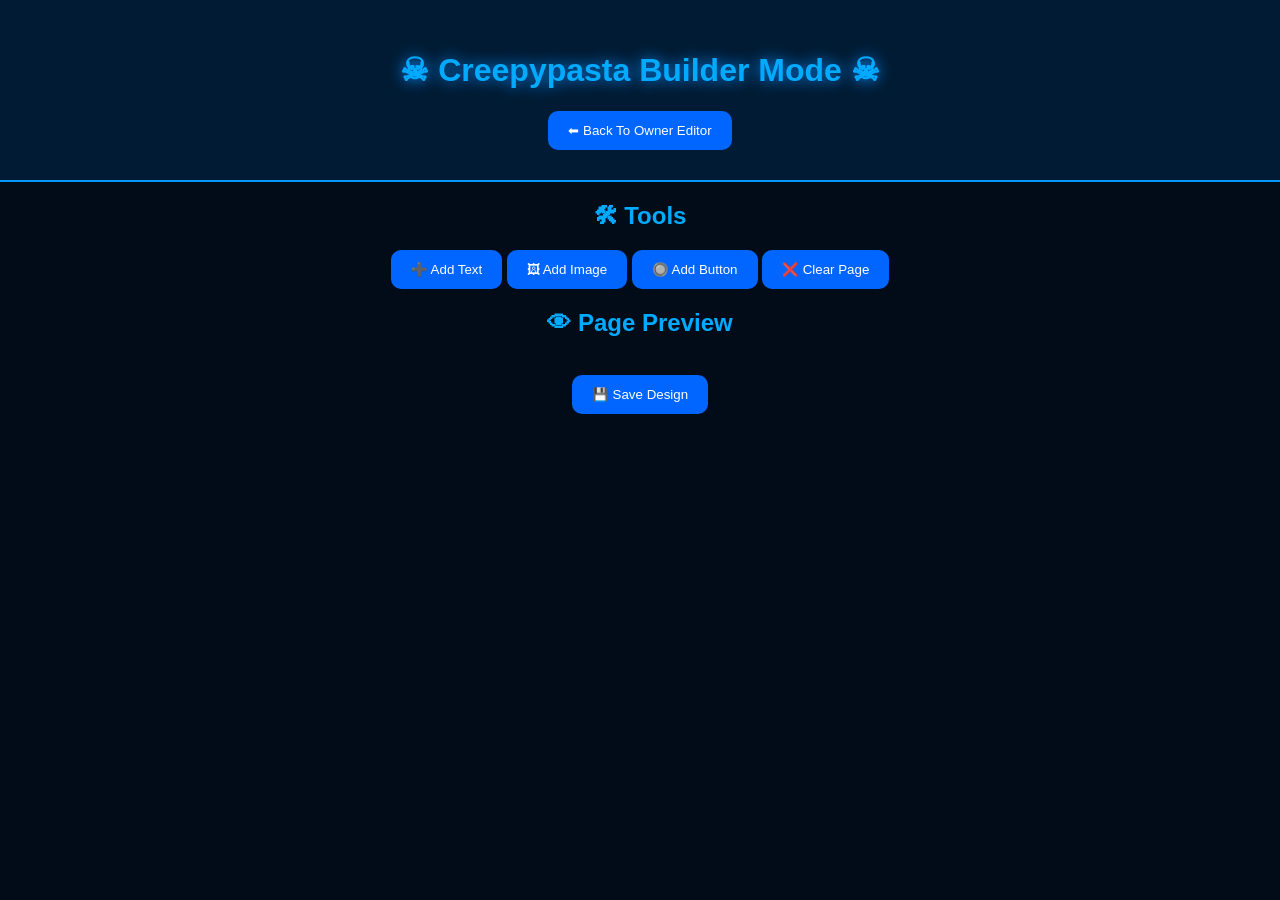
<file: builder.html>
<!DOCTYPE html>
<html>

<head>

<title>Builder Mode | Creepypasta Fansss</title>

<link rel="stylesheet" href="style.css">

</head>


<body>


<header>

<h1>☠ Creepypasta Builder Mode ☠</h1>

<a href="dashboard.html">
<button>
⬅ Back To Owner Editor
</button>
</a>

</header>



<main>


<h2>🛠 Tools</h2>


<button onclick="addText()">
➕ Add Text
</button>


<button onclick="addImage()">
🖼 Add Image
</button>


<button onclick="addButton()">
🔘 Add Button
</button>


<button onclick="clearPage()">
❌ Clear Page
</button>



<h2>👁 Page Preview</h2>


<div id="page">

</div>



<br>


<button onclick="savePage()">
💾 Save Design
</button>



</main>





<script>


let page = document.getElementById("page");



function addText(){


let text = prompt(
"Enter your text:"
);



if(text){


let box =
document.createElement("div");


box.className="card";


box.innerHTML =
text;



page.appendChild(box);


}


}





function addImage(){


let url = prompt(
"Paste image URL:"
);



if(url){


let img =
document.createElement("img");


img.src=url;


img.style.width="250px";


page.appendChild(img);


}


}







function addButton(){


let name = prompt(
"Button name:"
);



if(name){


let button =
document.createElement("button");


button.innerHTML=name;


page.appendChild(button);


}


}







function clearPage(){


if(confirm("Delete everything?")){


page.innerHTML="";


}


}








function savePage(){


localStorage.setItem(
"customPage",
page.innerHTML
);


alert("Design Saved!");

}



let saved =
localStorage.getItem("customPage");



if(saved){


page.innerHTML=saved;


}



</script>



</body>

</html>
</file>
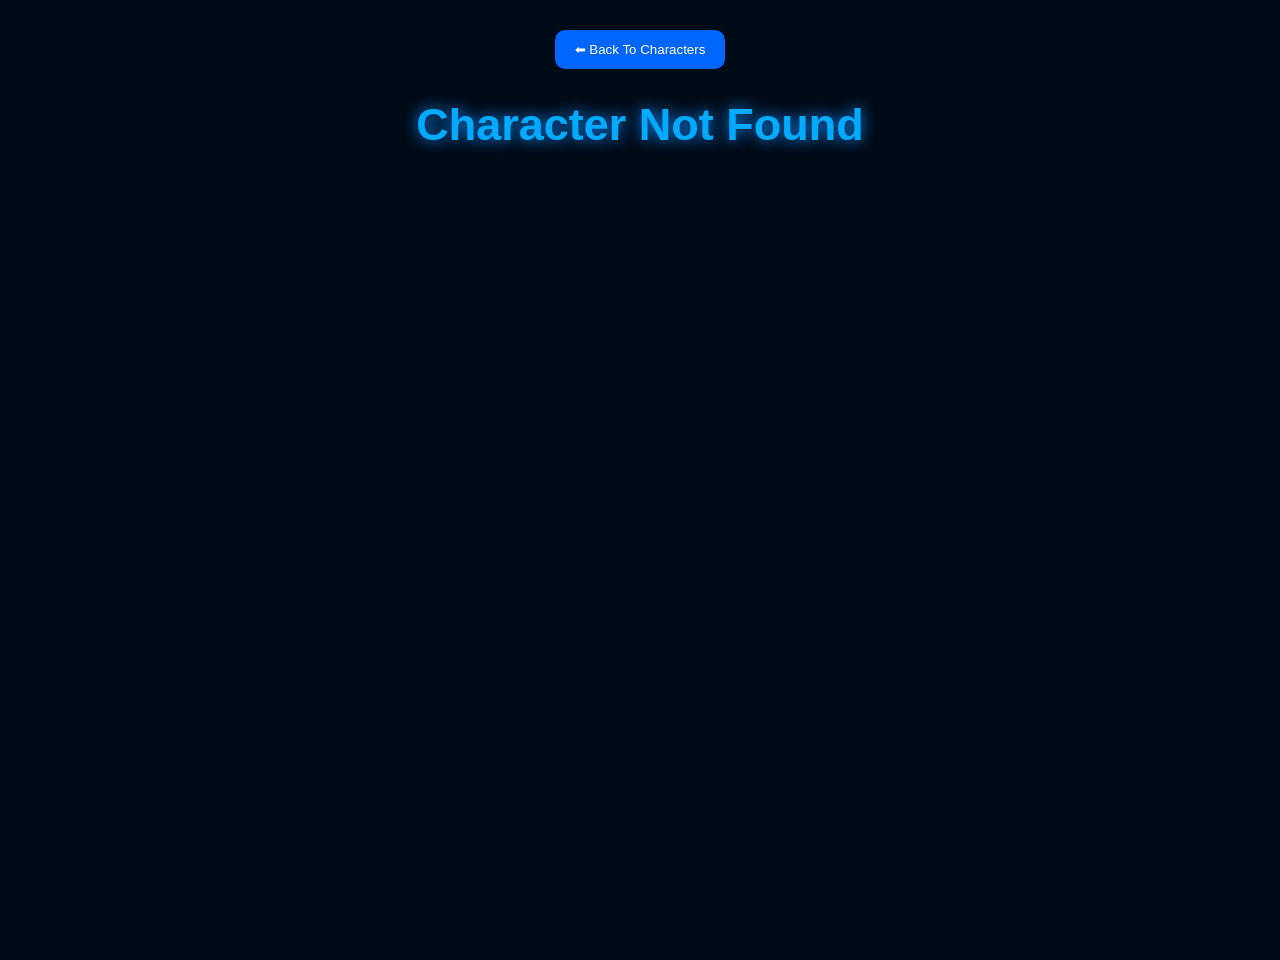
<file: character.html>
<!DOCTYPE html>
<html>

<head>

<title>Character Lore | Creepypasta Fansss</title>

<link rel="stylesheet" href="style.css">

</head>


<body>


<div class="profilePage">


<a href="characters.html">

<button>
⬅ Back To Characters
</button>

</a>



<div id="profile"></div>


</div>




<script>


let characters =
JSON.parse(localStorage.getItem("characters")) || [];



let params =
new URLSearchParams(window.location.search);



let id =
params.get("id");



let character =
characters.find(x => x.id == id);



let profile =
document.getElementById("profile");



if(character){


profile.innerHTML = `


<h1>

${character.name}

</h1>



<img class="profileImage" src="${character.image}">



<h2>
☠ LORE ☠
</h2>



<div class="lore">

${character.info}

</div>



`;



}

else{


profile.innerHTML = `

<h1>
Character Not Found
</h1>

`;

}



</script>



</body>

</html>
</file>
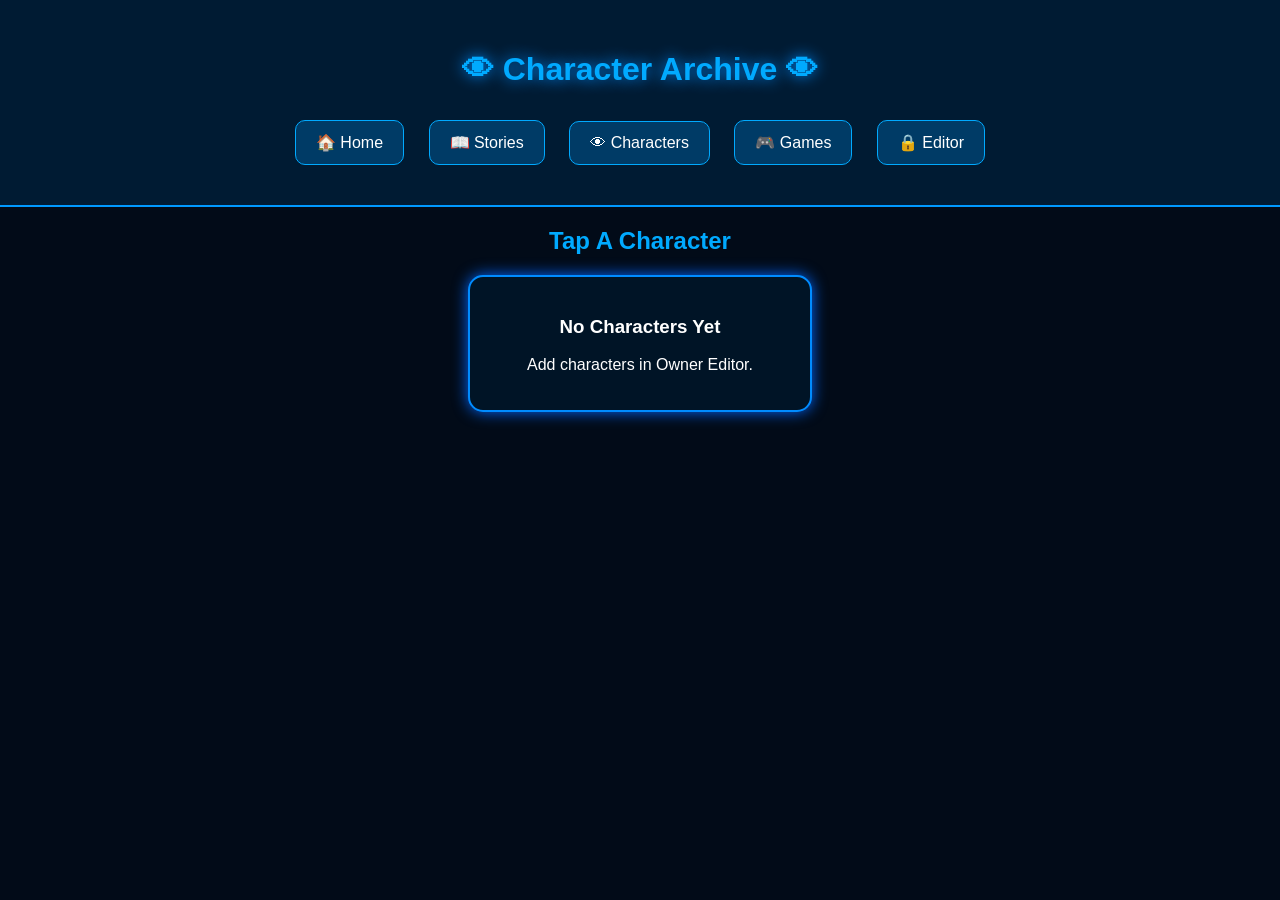
<file: characters.html>
<!DOCTYPE html>
<html>

<head>

<title>Characters | Creepypasta Fansss</title>

<link rel="stylesheet" href="style.css">

</head>


<body>


<header>

<h1>👁 Character Archive 👁</h1>


<nav>

<a href="index.html">🏠 Home</a>
<a href="stories.html">📖 Stories</a>
<a href="characters.html">👁 Characters</a>
<a href="games.html">🎮 Games</a>
<a href="editor.html">🔒 Editor</a>

</nav>


</header>



<main>


<h2>Tap A Character</h2>


<div id="characterList"></div>



</main>




<script>


let characters =
JSON.parse(localStorage.getItem("characters")) || [];


let list =
document.getElementById("characterList");



if(characters.length === 0){


list.innerHTML = `

<div class="card">

<h3>No Characters Yet</h3>

<p>Add characters in Owner Editor.</p>

</div>

`;

}



characters.forEach(function(character){


list.innerHTML += `


<a href="character.html?id=${character.id}" style="text-decoration:none;color:white;">


<div class="card">


<h2>
${character.name}
</h2>


<img src="${character.image}" width="220">


<p>
Tap to read lore
</p>


</div>


</a>


`;



});


</script>



</body>

</html>
</file>
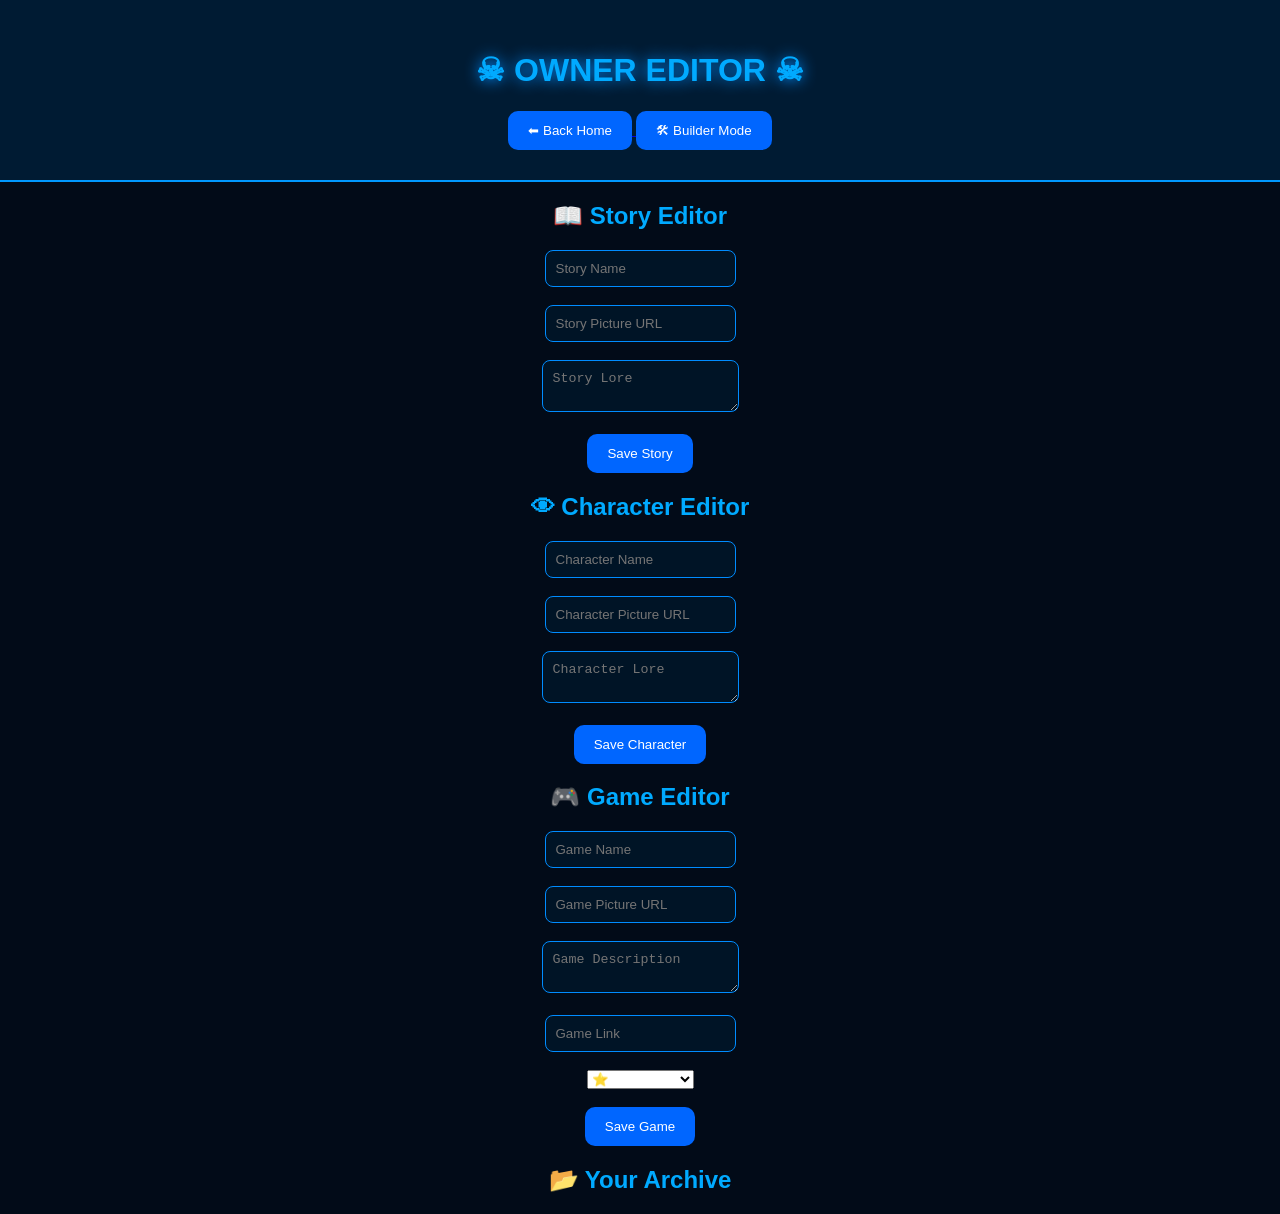
<file: dashboard.html>
<!DOCTYPE html>
<html>

<head>

<title>Creepypasta Fansss Owner Editor</title>

<link rel="stylesheet" href="style.css">

</head>


<body>


<header>

<h1>☠ OWNER EDITOR ☠</h1>


<a href="index.html">
<button>⬅ Back Home</button>
</a>


<a href="builder.html">
<button>🛠 Builder Mode</button>
</a>

</header>




<main>



<h2>📖 Story Editor</h2>


<input id="storyName" placeholder="Story Name">

<br><br>


<input id="storyImage" placeholder="Story Picture URL">

<br><br>


<textarea id="storyInfo" placeholder="Story Lore"></textarea>


<br><br>


<button onclick="saveStory()">
Save Story
</button>







<h2>👁 Character Editor</h2>


<input id="characterName" placeholder="Character Name">

<br><br>


<input id="characterImage" placeholder="Character Picture URL">

<br><br>


<textarea id="characterInfo" placeholder="Character Lore"></textarea>


<br><br>


<button onclick="saveCharacter()">
Save Character
</button>








<h2>🎮 Game Editor</h2>


<input id="gameName" placeholder="Game Name">

<br><br>


<input id="gameImage" placeholder="Game Picture URL">

<br><br>


<textarea id="gameInfo" placeholder="Game Description"></textarea>

<br><br>


<input id="gameLink" placeholder="Game Link">

<br><br>


<select id="gameRating">

<option value="1">⭐</option>

<option value="2">⭐⭐</option>

<option value="3">⭐⭐⭐</option>

<option value="4">⭐⭐⭐⭐</option>

<option value="5">⭐⭐⭐⭐⭐</option>

</select>


<br><br>


<button onclick="saveGame()">
Save Game
</button>








<h2>📂 Your Archive</h2>


<div id="list"></div>



</main>






<script>


let editType = "";

let editID = "";







function saveStory(){


let stories =
JSON.parse(localStorage.getItem("stories")) || [];



let data={


id:editType=="story"?Number(editID):Date.now(),


name:storyName.value,


image:storyImage.value,


info:storyInfo.value



};




if(editType=="story"){


stories =
stories.map(x=>x.id==data.id?data:x);


}

else{


stories.push(data);


}



localStorage.setItem(

"stories",

JSON.stringify(stories)

);



clearEditor();

show();


}










function saveCharacter(){


let characters =
JSON.parse(localStorage.getItem("characters")) || [];



let data={


id:editType=="character"?Number(editID):Date.now(),


name:characterName.value,


image:characterImage.value,


info:characterInfo.value



};



if(editType=="character"){


characters =
characters.map(x=>x.id==data.id?data:x);


}

else{


characters.push(data);


}



localStorage.setItem(

"characters",

JSON.stringify(characters)

);



clearEditor();

show();


}









function saveGame(){


let games =
JSON.parse(localStorage.getItem("games")) || [];



let data={


id:editType=="game"?Number(editID):Date.now(),


name:gameName.value,


image:gameImage.value,


info:gameInfo.value,


link:gameLink.value,


rating:Number(gameRating.value)



};




if(editType=="game"){


games =
games.map(x=>x.id==data.id?data:x);


}

else{


games.push(data);


}



localStorage.setItem(

"games",

JSON.stringify(games)

);



clearEditor();

show();


}









function show(){


let list=document.getElementById("list");

list.innerHTML="";



let games =
JSON.parse(localStorage.getItem("games")) || [];


let characters =
JSON.parse(localStorage.getItem("characters")) || [];


let stories =
JSON.parse(localStorage.getItem("stories")) || [];






stories.forEach(x=>{


list.innerHTML+=`

<div class="card">


<h2>📖 ${x.name}</h2>


<img src="${x.image}" width="150">


<p>${x.info}</p>


<button onclick="editStory(${x.id})">
✏ Edit
</button>


<button onclick="deleteStory(${x.id})">
❌ Delete
</button>


</div>

`;

});







characters.forEach(x=>{


list.innerHTML+=`

<div class="card">


<h2>👁 ${x.name}</h2>


<img src="${x.image}" width="150">


<p>${x.info}</p>


<button onclick="editCharacter(${x.id})">
✏ Edit
</button>


<button onclick="deleteCharacter(${x.id})">
❌ Delete
</button>


</div>

`;

});









games.forEach(x=>{


list.innerHTML+=`

<div class="card">


<h2>🎮 ${x.name}</h2>


<img src="${x.image}" width="150">


<p>${x.info}</p>


<p>
Rating:
${"⭐".repeat(x.rating)}
</p>


<button onclick="editGame(${x.id})">
✏ Edit
</button>


<button onclick="deleteGame(${x.id})">
❌ Delete
</button>


</div>

`;

});


}









function editStory(id){


let data =
JSON.parse(localStorage.getItem("stories"))
.find(x=>x.id==id);


editType="story";
editID=id;


storyName.value=data.name;
storyImage.value=data.image;
storyInfo.value=data.info;


}







function editCharacter(id){


let data =
JSON.parse(localStorage.getItem("characters"))
.find(x=>x.id==id);



editType="character";
editID=id;



characterName.value=data.name;

characterImage.value=data.image;

characterInfo.value=data.info;



}







function editGame(id){


let data =
JSON.parse(localStorage.getItem("games"))
.find(x=>x.id==id);



editType="game";

editID=id;



gameName.value=data.name;

gameImage.value=data.image;

gameInfo.value=data.info;

gameLink.value=data.link;

gameRating.value=data.rating;



}









function deleteStory(id){

let a=JSON.parse(localStorage.getItem("stories"))||[];

localStorage.setItem(
"stories",
JSON.stringify(a.filter(x=>x.id!=id))
);

show();

}



function deleteCharacter(id){

let a=JSON.parse(localStorage.getItem("characters"))||[];

localStorage.setItem(
"characters",
JSON.stringify(a.filter(x=>x.id!=id))
);

show();

}



function deleteGame(id){

let a=JSON.parse(localStorage.getItem("games"))||[];

localStorage.setItem(
"games",
JSON.stringify(a.filter(x=>x.id!=id))
);

show();

}







function clearEditor(){


editType="";

editID="";


storyName.value="";
storyImage.value="";
storyInfo.value="";


characterName.value="";
characterImage.value="";
characterInfo.value="";


gameName.value="";
gameImage.value="";
gameInfo.value="";
gameLink.value="";


}






show();


</script>



</body>

</html>
</file>
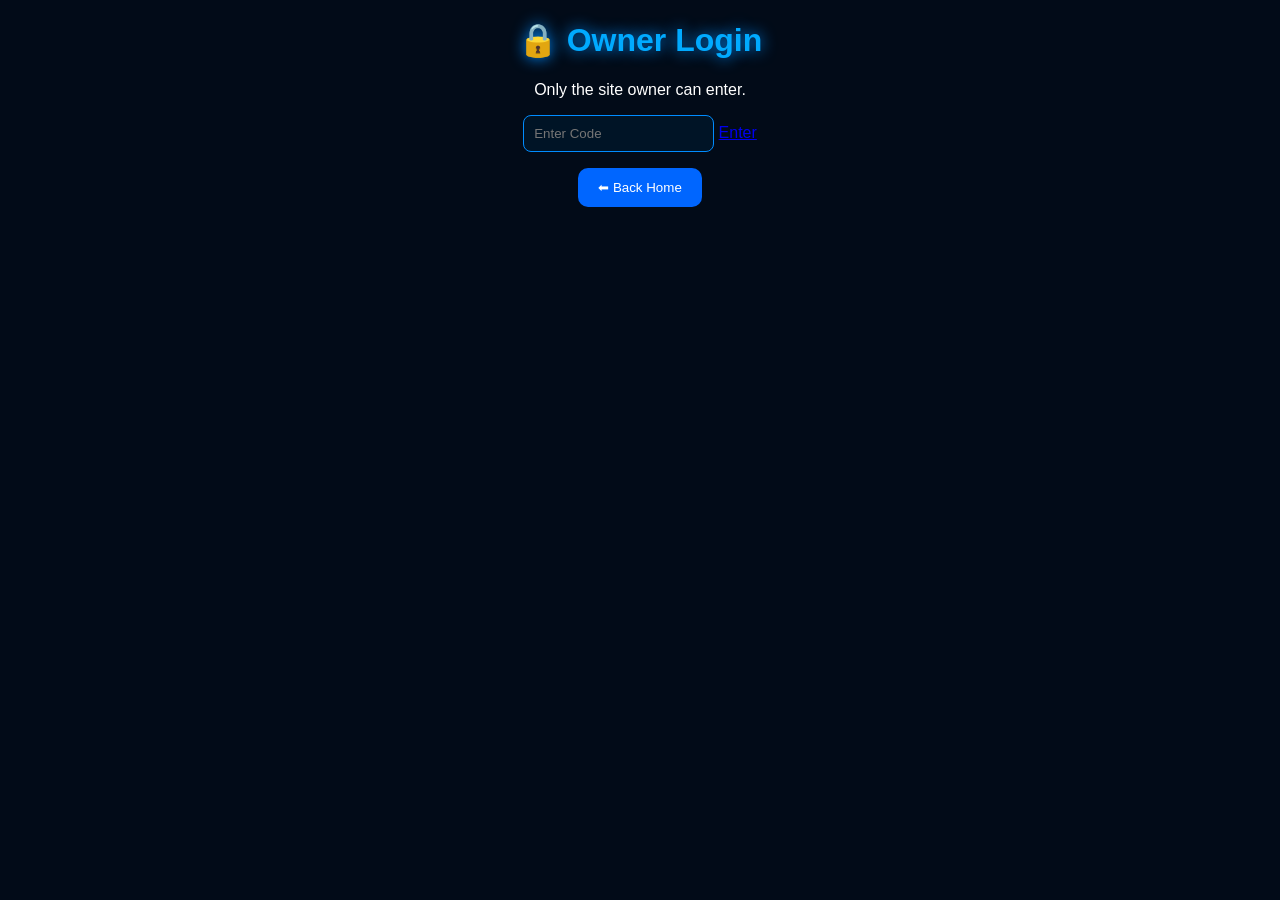
<file: editor.html>
<!DOCTYPE html>
<html>

<head>

<title>Editor Login</title>

<link rel="stylesheet" href="style.css">

</head>


<body>


<h1>🔒 Owner Login</h1>


<p>
Only the site owner can enter.
</p>


<input id="code" placeholder="Enter Code">


<a href="#" onclick="login()">
Enter
</a>



<p id="message"></p>



<script>

function login(){

let password =
document.getElementById("code").value;


if(password=="Aug.292012"){

window.location="dashboard.html";

}

else{

document.getElementById("message").innerHTML=
"Wrong Code";

}

}

</script>


</body>

</html>
<a href="index.html">

<button>
⬅ Back Home
</button>

</a>
</file>
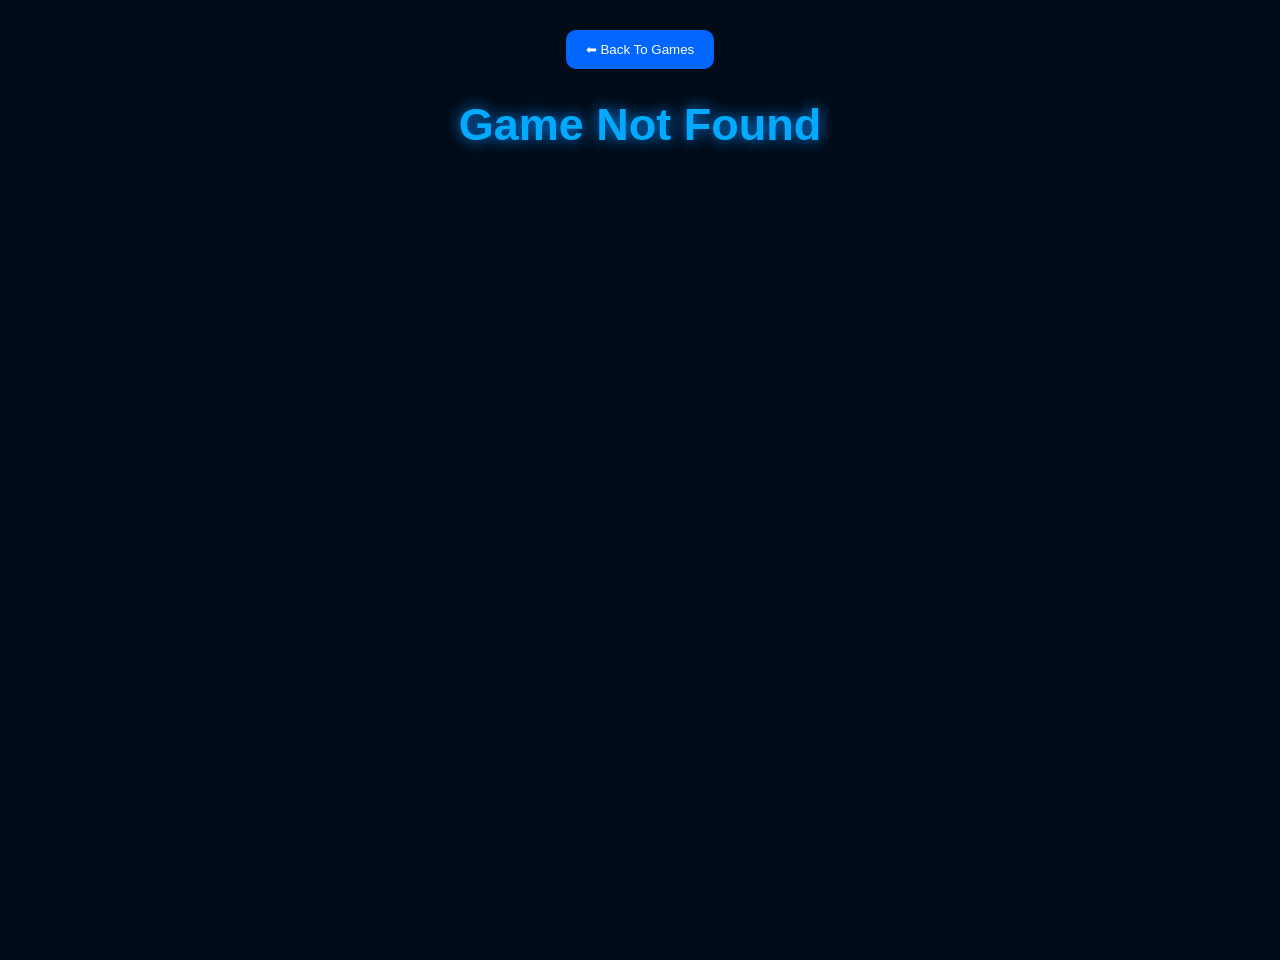
<file: game.html>
<!DOCTYPE html>
<html>

<head>

<title>Game | Creepypasta Fansss</title>

<link rel="stylesheet" href="style.css">

</head>


<body>


<div class="profilePage">


<a href="games.html">

<button>
⬅ Back To Games
</button>

</a>



<div id="gameProfile"></div>



</div>





<script>


let games =
JSON.parse(localStorage.getItem("games")) || [];



let params =
new URLSearchParams(window.location.search);



let id =
params.get("id");



let game =
games.find(x => x.id == id);



let box =
document.getElementById("gameProfile");



if(game){


box.innerHTML = `


<h1>
🎮 ${game.name}
</h1>


<h2>
DESCRIPTION
</h2>


<div class="lore">

${game.info}

</div>



<a href="${game.link}">
<button>
▶ Play Game
</button>
</a>


`;



}

else{


box.innerHTML = `

<h1>
Game Not Found
</h1>

`;

}


</script>



</body>

</html>
</file>
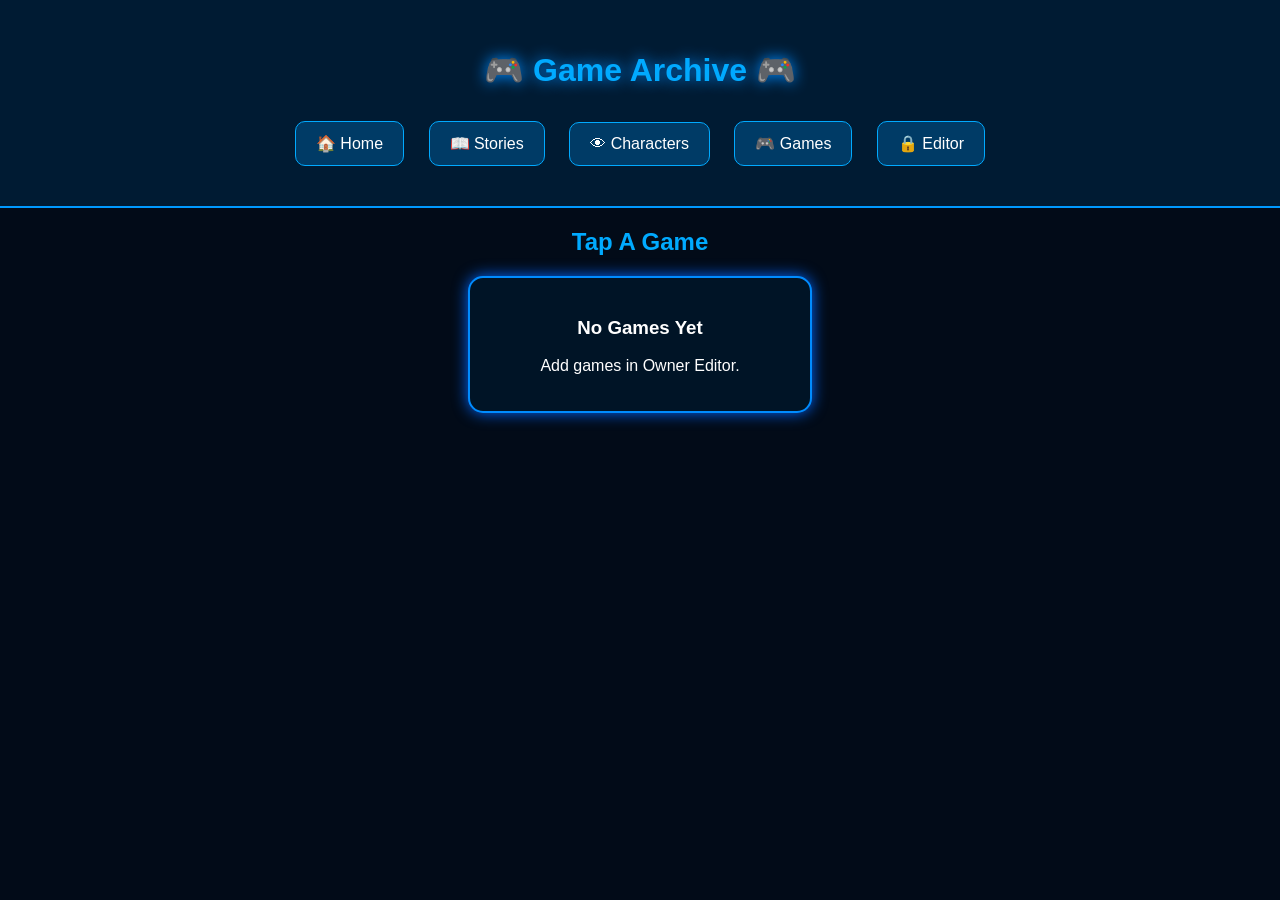
<file: games.html>
<!DOCTYPE html>
<html>

<head>

<title>Games | Creepypasta Fansss</title>

<link rel="stylesheet" href="style.css">

</head>


<body>


<header>

<h1>🎮 Game Archive 🎮</h1>


<nav>

<a href="index.html">🏠 Home</a>
<a href="stories.html">📖 Stories</a>
<a href="characters.html">👁 Characters</a>
<a href="games.html">🎮 Games</a>
<a href="editor.html">🔒 Editor</a>

</nav>

</header>



<main>


<h2>Tap A Game</h2>


<div id="gameList"></div>


</main>




<script>


let games =
JSON.parse(localStorage.getItem("games")) || [];


let list =
document.getElementById("gameList");



if(games.length === 0){


list.innerHTML = `

<div class="card">

<h3>No Games Yet</h3>

<p>Add games in Owner Editor.</p>

</div>

`;

}



games.forEach(function(game){


list.innerHTML += `


<a href="game.html?id=${game.id}" style="text-decoration:none;color:white;">


<div class="card">


<h2>
🎮 ${game.name}
</h2>


<p>
Tap to view game
</p>


</div>


</a>


`;



});


</script>



</body>

</html>
</file>
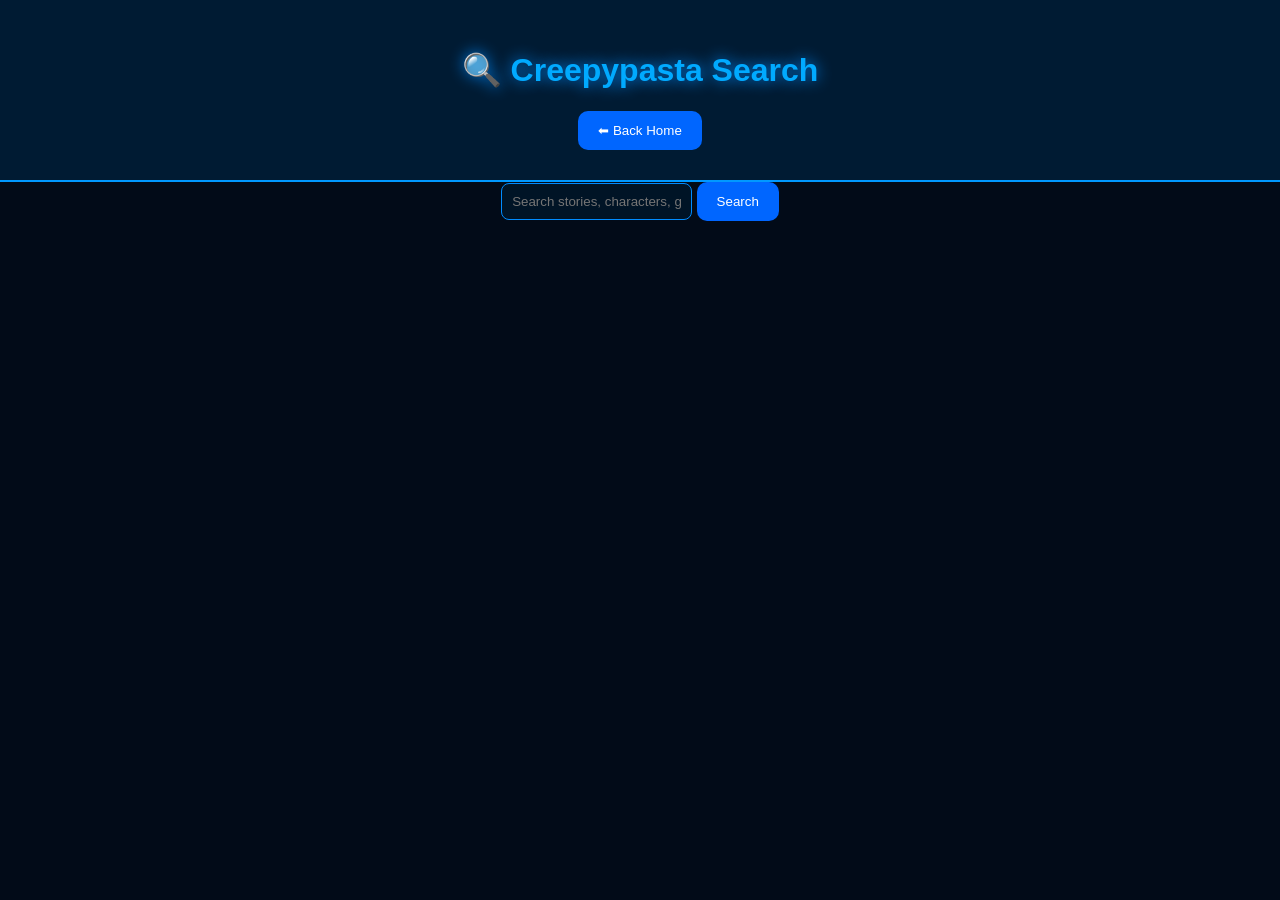
<file: search.html>
<!DOCTYPE html>
<html>

<head>

<title>Search | Creepypasta Fansss</title>

<link rel="stylesheet" href="style.css">

</head>


<body>


<header>

<h1>🔍 Creepypasta Search</h1>


<a href="index.html">
<button>
⬅ Back Home
</button>
</a>

</header>



<main>


<input id="searchBox" placeholder="Search stories, characters, games">


<button onclick="search()">
Search
</button>



<div id="results"></div>


</main>




<script>


function search(){


let text =
document.getElementById("searchBox").value.toLowerCase();



let results =
document.getElementById("results");


results.innerHTML="";



let stories =
JSON.parse(localStorage.getItem("stories")) || [];


let characters =
JSON.parse(localStorage.getItem("characters")) || [];


let games =
JSON.parse(localStorage.getItem("games")) || [];




stories.forEach(function(item){


if(item.name.toLowerCase().includes(text)){


results.innerHTML += `

<div class="card">

<h2>📖 ${item.name}</h2>

<p>${item.info}</p>

</div>

`;

}


});





characters.forEach(function(item){


if(item.name.toLowerCase().includes(text)){


results.innerHTML += `

<div class="card">

<h2>👁 ${item.name}</h2>

<img src="${item.image}" width="150">

<p>${item.info}</p>

</div>

`;

}


});






games.forEach(function(item){


if(item.name.toLowerCase().includes(text)){


results.innerHTML += `

<div class="card">

<h2>🎮 ${item.name}</h2>

<p>${item.info}</p>

</div>

`;

}


});



}



</script>



</body>

</html>
</file>
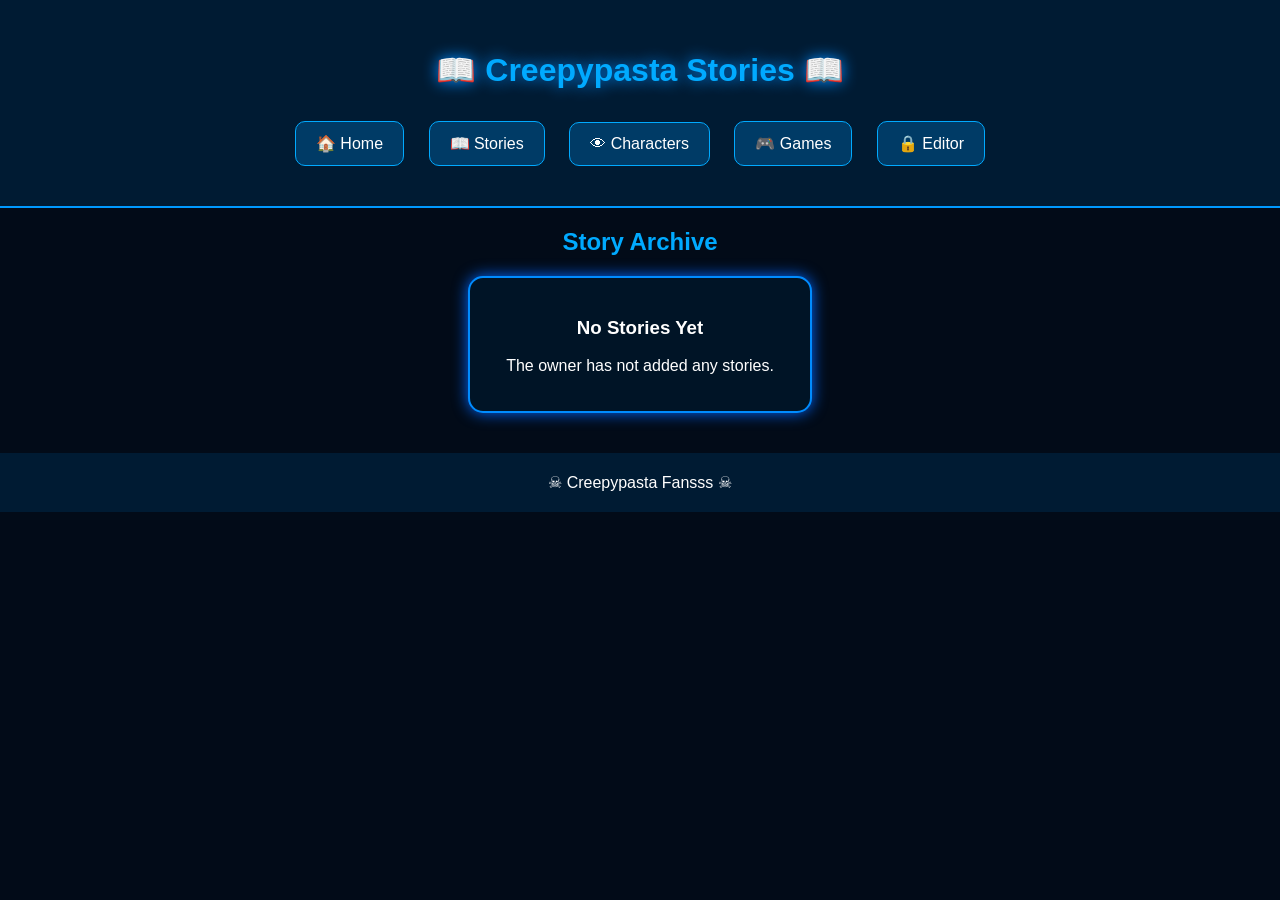
<file: stories.html>
<!DOCTYPE html>
<html>

<head>

<title>Stories | Creepypasta Fansss</title>

<link rel="stylesheet" href="style.css">

</head>


<body>


<header>

<h1>📖 Creepypasta Stories 📖</h1>


<nav>

<a href="index.html">🏠 Home</a>

<a href="stories.html">📖 Stories</a>

<a href="characters.html">👁 Characters</a>

<a href="games.html">🎮 Games</a>

<a href="editor.html">🔒 Editor</a>

</nav>


</header>



<main>


<h2>Story Archive</h2>


<div id="storyList"></div>



</main>



<footer>

☠ Creepypasta Fansss ☠

</footer>




<script>


let stories = JSON.parse(localStorage.getItem("stories")) || [];


let storyList = document.getElementById("storyList");



if(stories.length == 0){


storyList.innerHTML = `

<div class="card">

<h3>No Stories Yet</h3>

<p>
The owner has not added any stories.
</p>

</div>

`;


}



stories.forEach(function(story){


storyList.innerHTML += `


<div class="card">


<h3>📖 ${story.name}</h3>


<p>

${story.info}

</p>



</div>


`;



});


</script>



</body>

</html>
</file>
<file: style.css>
body {
    margin: 0;
    background: #020b18;
    color: white;
    font-family: Arial, sans-serif;
    text-align: center;
}


header {
    background: #001b33;
    padding: 30px;
    border-bottom: 2px solid #0099ff;
}


h1 {
    color: #00aaff;
    text-shadow: 0 0 15px #008cff;
}


h2 {
    color: #00aaff;
}


nav a {
    display: inline-block;
    margin: 10px;
    padding: 12px 20px;
    background: #003b66;
    color: white;
    text-decoration: none;
    border-radius: 10px;
    border: 1px solid #00aaff;
}


nav a:hover {
    background: #00aaff;
    color: black;
}


.card {
    background: #001426;
    border: 2px solid #008cff;
    border-radius: 15px;
    padding: 20px;
    margin: 20px auto;
    width: 300px;
    box-shadow: 0 0 15px #0066ff;
}


button {
    background: #0066ff;
    color: white;
    border: none;
    padding: 12px 20px;
    border-radius: 10px;
    cursor: pointer;
}


button:hover {
    background: #00aaff;
    color: black;
}


input, textarea {
    background: #001426;
    color: white;
    border: 1px solid #008cff;
    padding: 10px;
    border-radius: 8px;
}


img {
    width: 250px;
    border-radius: 15px;
    border: 2px solid #00aaff;
}


footer {
    padding: 20px;
    margin-top: 40px;
    background: #001b33;
}
.profilePage {

min-height:100vh;

background:#020b18;

padding:30px;

text-align:center;

}



.profilePage h1 {

font-size:45px;

}



.profileImage {

width:350px;

max-width:90%;

border-radius:20px;

box-shadow:0 0 25px #008cff;

}



.lore {

background:#001426;

border:2px solid #008cff;

border-radius:20px;

padding:30px;

margin:30px auto;

max-width:700px;

font-size:20px;

line-height:1.6;

}
</file>
